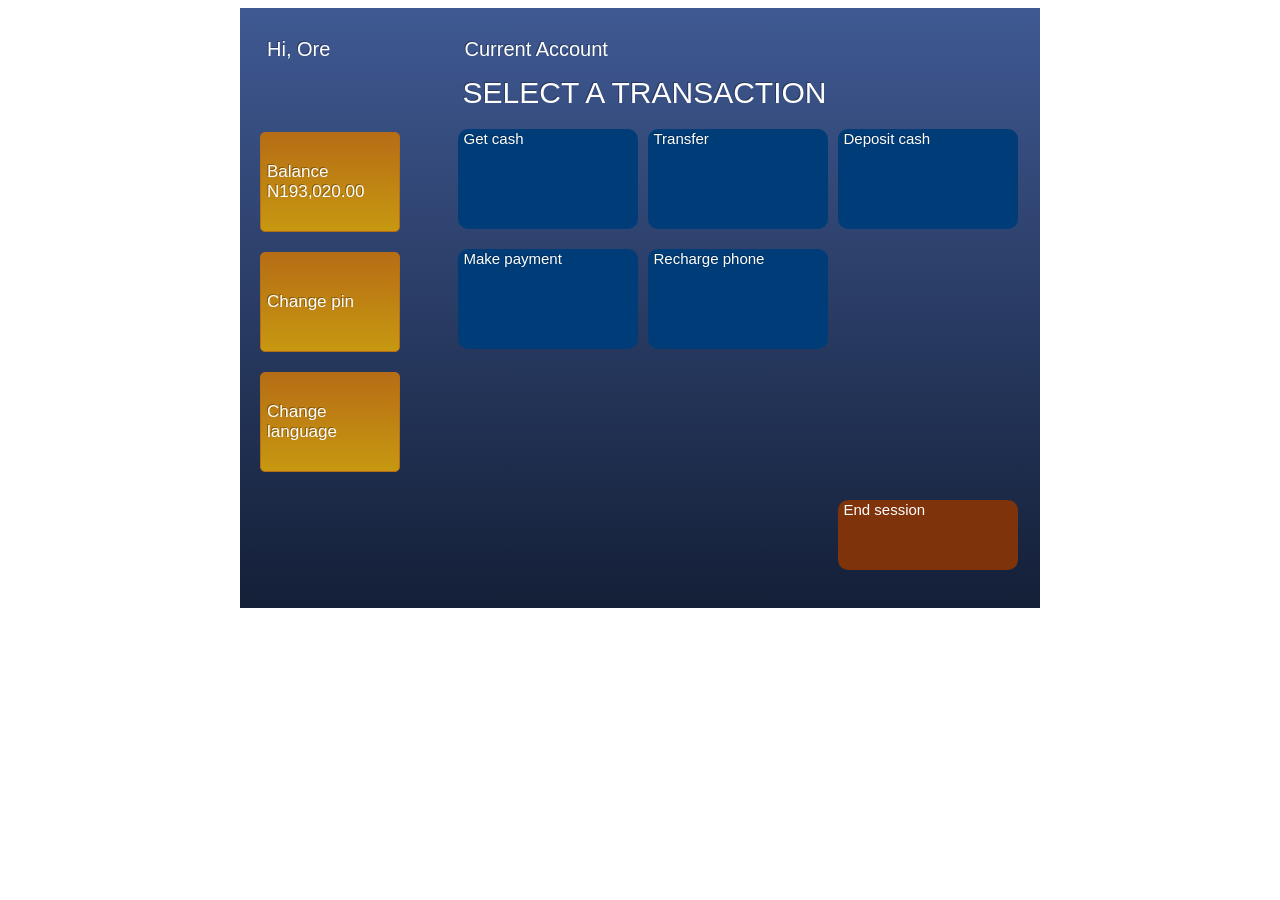
<file: index.html>
<!DOCTYPE html>
<html>
<head>
	<title></title>
	<link rel="stylesheet" type="text/css" href="landing.stylesheet.css">
</head>
<body>
<div class="main-div">
  <div class="left-div">
    <p id="mm">Hi, Ore</p>
    <button class="menus balance" type="button">Balance N193,020.00</button>
    <button class="menus menu" onclick="location.href = 'change-pin.html';" type="button">Change pin</button>
    <button class="menus menu" onclick="location.href = 'change-lang.html';" type="button">Change language</button>
  </div>
  <div class="right-div">
    <p id="ca">Current Account</p>
    <p id="st">SELECT A TRANSACTION</p>
    <div class="options">
      <button class="get-cash option" onclick="location.href = 'withdrawal.html';" type="button">Get cash</button>
      <button class="transfer option" onclick="location.href = 'transfer.html';" type="button">Transfer</button>
      <button class="dep-cash option" onclick="location.href = 'deposit.html';" type="button">Deposit cash</button>
      <button class="make-payment option" type="button">Make payment</button>
      <button class="rec-phone option" onclick="location.href = 'recharge.html';" type="button">Recharge phone</button>
      <button class="end-session end" onclick="location.href = 'login.html';" type="button">End session</button>
    </div>
  </div>
</div>
</body>
</html>
</file>
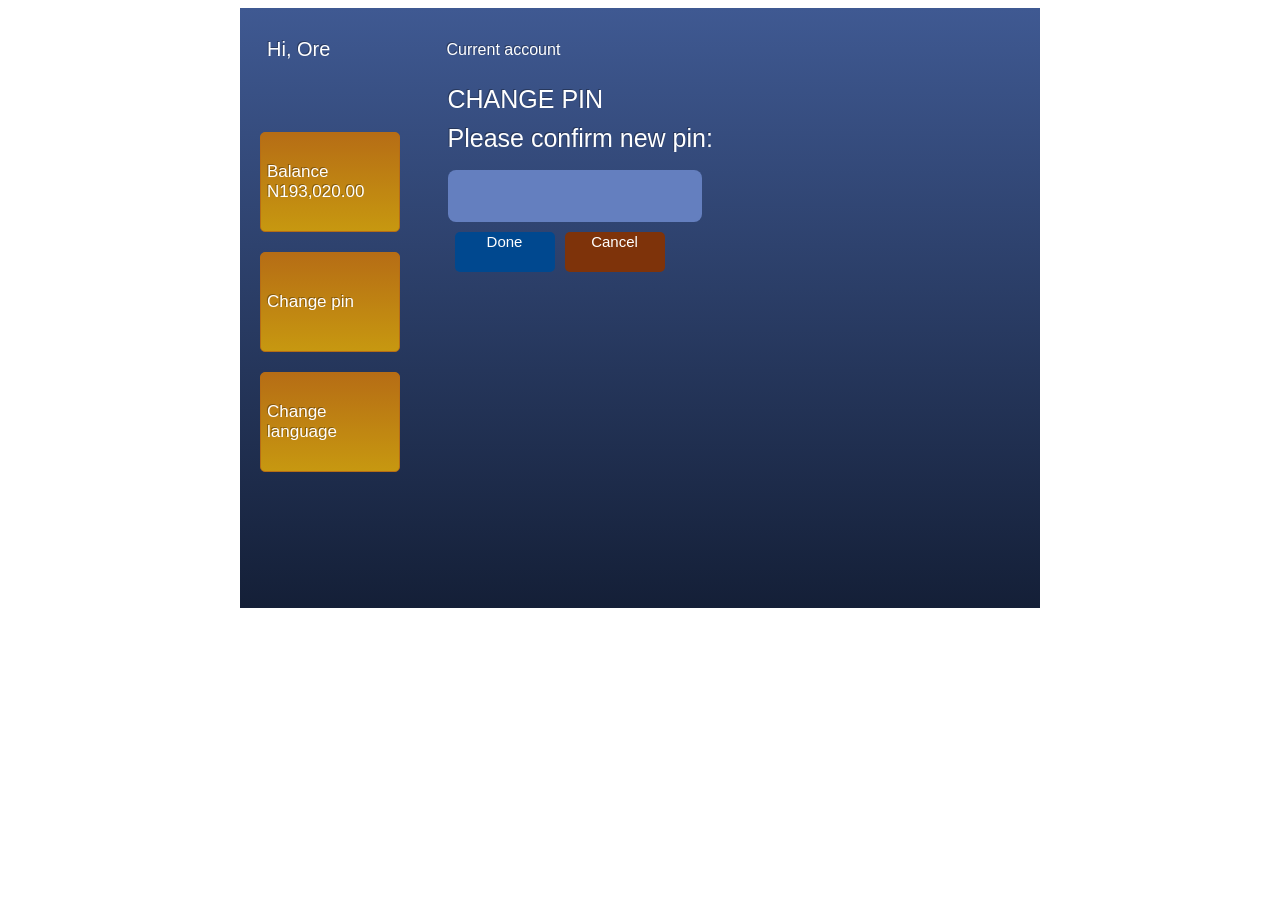
<file: change-confirm-pin.html>
<!DOCTYPE html>
<html>
<head>
	<title></title>
	<link rel="stylesheet" type="text/css" href="change-pin.stylesheet.css">
</head>
<body>
  <div class="main-div">
	  <div class="left-div">
	    <p id="mm">Hi, Ore</p>
	    <button class="menus balance" type="button">Balance N193,020.00</button>
	    <button class="menus menu" onclick="location.href = 'change-pin.html';" type="button">Change pin</button>
	    <button class="menus menu" onclick="location.href = 'change-lang.html';" type="button">Change language</button>
	  </div>
	  <div class="right-div">
	    <div class="pin">
	      <p id="ca">Current account</p>
	      <span id="st">CHANGE PIN</span>
	      <span id="st">Please confirm new pin:</span>
	    </div>
	    <input class="text-box"  type="password" name="amount">
	  
	    <div class="options-with">
	      <div class="choices">
	        <button class="ok-btn  choice" onclick="location.href = 'login.html';" type="button">Done</button>
	        <button class="end-session-with end choice" onclick="location.href = 'index.html';" type="button">Cancel</button>
	      </div>
	    </div>
	  </div>
  </div>
</body>
</html>
</file>
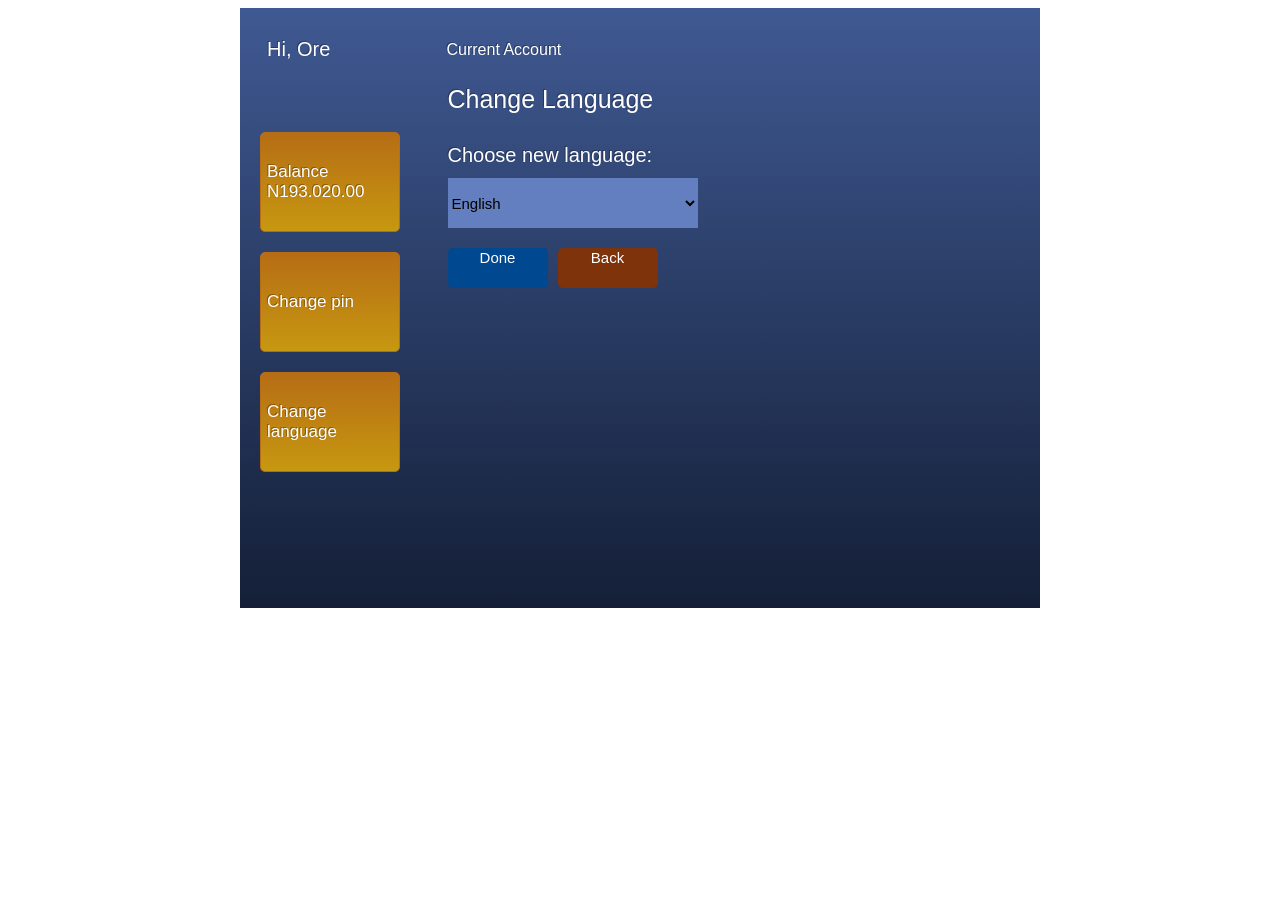
<file: change-lang.html>
<!DOCTYPE html>
<html>
<head>
	<title></title>
	<link rel="stylesheet" type="text/css" href="change-lang.stylesheet.css">
</head>
<body>
  <div class="main-div">
	  <div class="left-div">
	    <p id="mm">Hi, Ore</p>
	    <button class="menus menu balance" type="button">Balance N193.020.00</button>
	    <button class="menus menu" onclick="location.href = 'change-pin.html';" type="button">Change pin</button>
	    <button class="menus menu" onclick="location.href = 'change-lang.html';" type="button">Change language</button>
	  </div>
	  <div class="right-div">
	    <div class="pin">
	      <p id="ca">Current Account</p>
	      <span id="st">Change Language</span>
	      <span id="sub">Choose new language:</span>
	    </div>
	    <select>
	      <option value="english">English</option>
	      <option value="french">French</option>
	      <option value="spanish">Spanish</option>
	    </select>
	    <div class="options-with">
	      <div class="choices">
	        <button class="ok-btn  choice" onclick="location.href = 'index.html';" type="button">Done</button>
	        <button class="end-session-with end choice" onclick="location.href = 'index.html';" type="button">Back</button>
	      </div>
	    </div>
	  </div>
  </div>
</body>
</html>
</file>
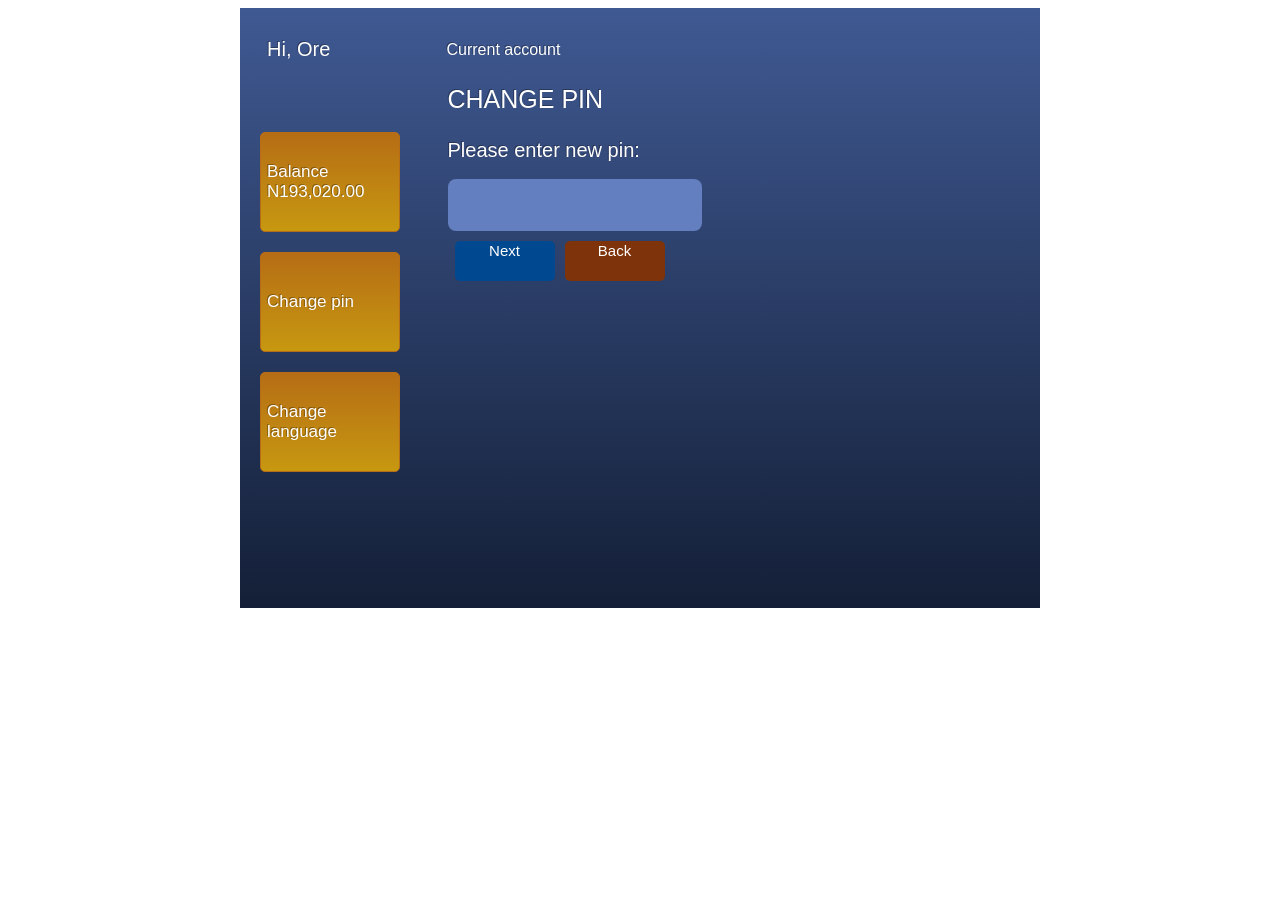
<file: change-new-pin.html>
<!DOCTYPE html>
<html>
<head>
	<title></title>
	<link rel="stylesheet" type="text/css" href="change-pin.stylesheet.css">
</head>
<body>
  <div class="main-div">
	  <div class="left-div">
	    <p id="mm">Hi, Ore</p>
	    <button class="menus balance" type="button">Balance N193,020.00</button>
	    <button class="menus menu" onclick="location.href = 'change-pin.html';" type="button">Change pin</button>
	    <button class="menus menu" onclick="location.href = 'change-lang.html';" type="button">Change language</button>
	  </div>
	  <div class="right-div">
	    <div class="pin">
	      <p id="ca">Current account</p>
	      <span id="st">CHANGE PIN</span>
	      <span id="sp">Please enter new pin:</span>
	    </div>
	    <input class="text-box"  type="password" name="amount">
	  
	    <div class="options-with">
	      <div class="choices">
	        <button class="ok-btn  choice" onclick="location.href = 'change-confirm-pin.html';" type="button">Next</button>
	        <button class="end-session-with end choice" onclick="location.href = 'change-pin.html';" type="button">Back</button>
	      </div>
	    </div>
	  </div>
  </div>
</body>
</html>
</file>
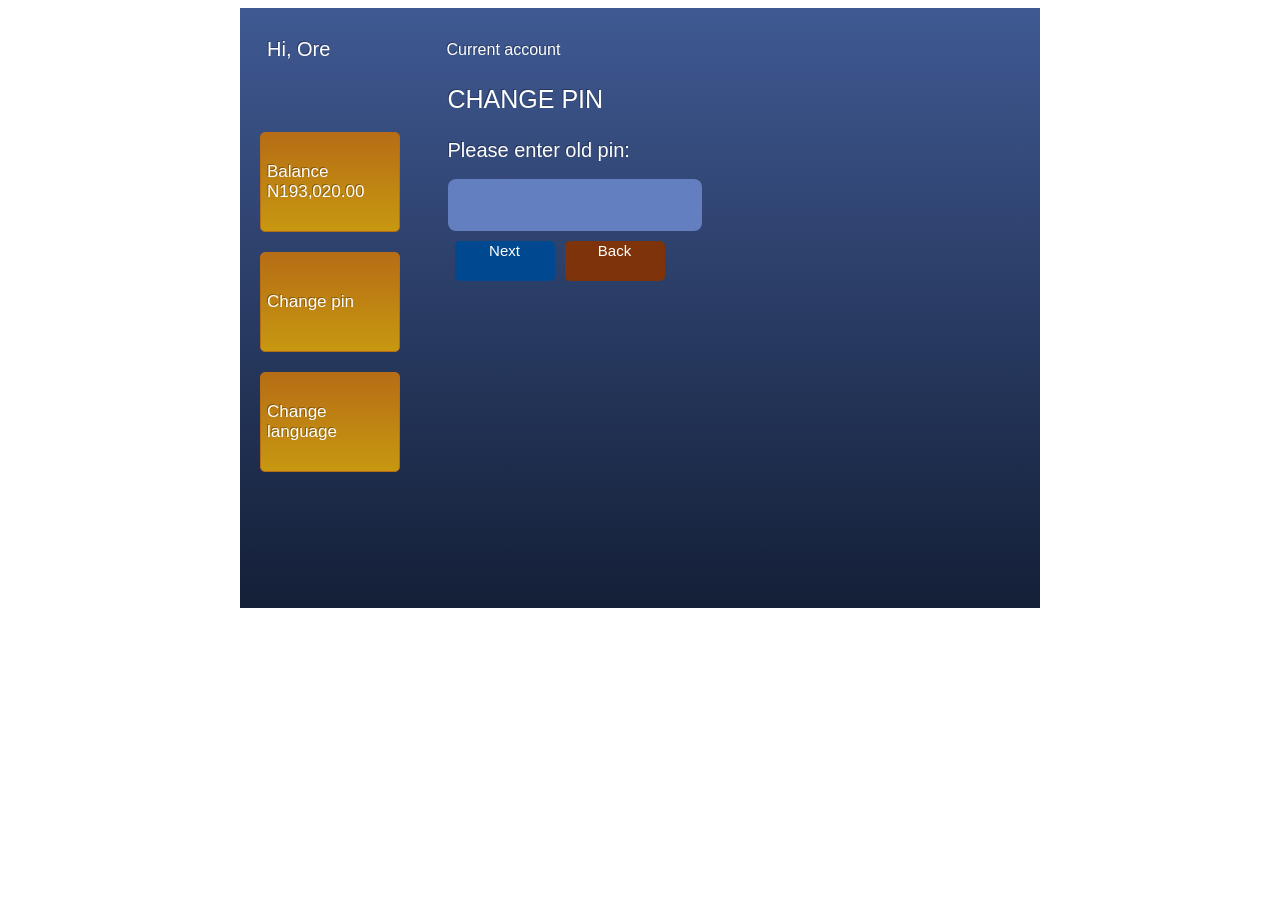
<file: change-pin.html>
<!DOCTYPE html>
<html>
<head>
	<title></title>
	<link rel="stylesheet" type="text/css" href="change-pin.stylesheet.css">
</head>
<body>
  <div class="main-div">
	  <div class="left-div">
	    <p id="mm">Hi, Ore</p>
	    <button class="menus balance" type="button">Balance N193,020.00</button>
	    <button class="menus menu" onclick="location.href = 'change-pin.html';" type="button">Change pin</button>
	    <button class="menus menu" onclick="location.href = 'change-lang.html';" type="button">Change language</button>
	  </div>
	  <div class="right-div">
	    <div class="pin">
	      <p id="ca">Current account</p>
	      <span id="st">CHANGE PIN</span>
	      <span id="sp">Please enter old pin:</span>
	    </div>
	    <input class="text-box"  type="password" name="amount">
	  
	    <div class="options-with">
	      <div class="choices">
	        <button class="ok-btn  choice" onclick="location.href = 'change-new-pin.html';" type="button">Next</button>
	        <button class="end-session-with end choice" onclick="location.href = 'index.html';" type="button">Back</button>
	      </div>
	    </div>
	  </div>
  </div>
</body>
</html>
</file>
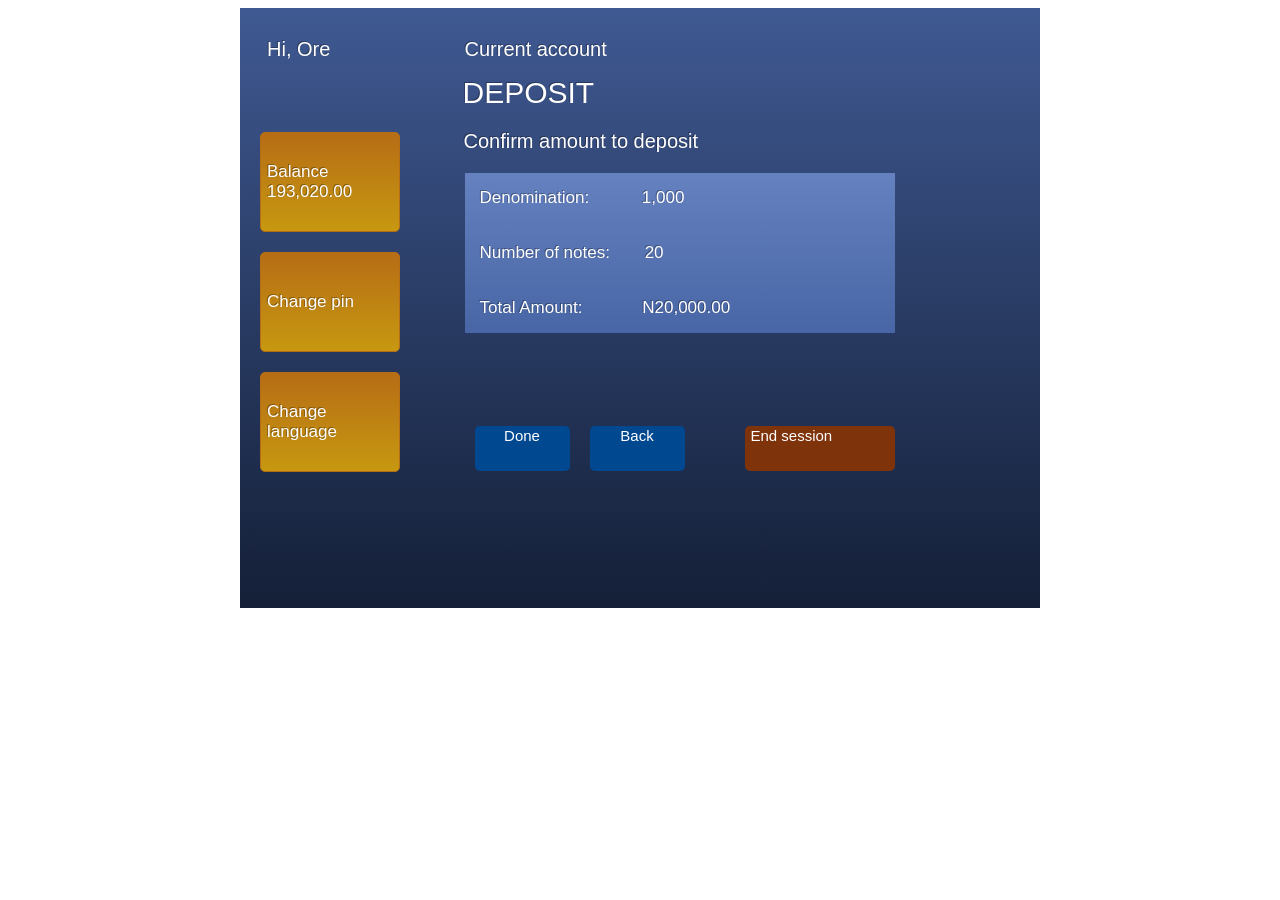
<file: deposit-confirm.html>
<!DOCTYPE html>
<html>
<head>
	<title></title>
	<link rel="stylesheet" type="text/css" href="deposit-confirm.stylesheet.css">
</head>
<body>
  <div class="main-div">
	  <div class="left-div">
	    <p id="mm">Hi, Ore</p>
	    <button class="menus balance" type="button">Balance 193,020.00</button>
	    <button class="menus menu" onclick="location.href = 'change-pin.html';" type="button">Change pin</button>
	    <button class="menus menu" onclick="location.href = 'change-lang.html';" type="button">Change language</button>
	  </div>
	  <div class="right-div">
	    <p id="ca">Current account</p>
	    <p id="st">DEPOSIT</p>
	    <div class="options-with">
        <p id="sa">Confirm amount to deposit</p>
	      <div class="content">
	        <div class="bank-name-div">
	          Denomination: <span class="text-box btext">1,000</span>
	        </div>
	        <div class="cus-name-div top">
	          Number of notes: <span class="text-box numtext">20</span>
	        </div>
	        <div class="acc-num-div top">
	          Total Amount: <span class="text-box amounttext">N20,000.00</span>
	        </div>
	      </div>
	      <div class="choices">
	        <button class="clear-btn choice" onclick="location.href = 'transaction-success.html';" type="button">Done</button>
          <button class="back-btn choice" onclick="location.href = 'deposit.html';" type="button">Back</button>
          <button class="end-session-with end" onclick="location.href = 'login.html';" type="button">End session</button>
	      </div>
	    </div>
	  </div>
  </div>
</body>
</html>
</file>
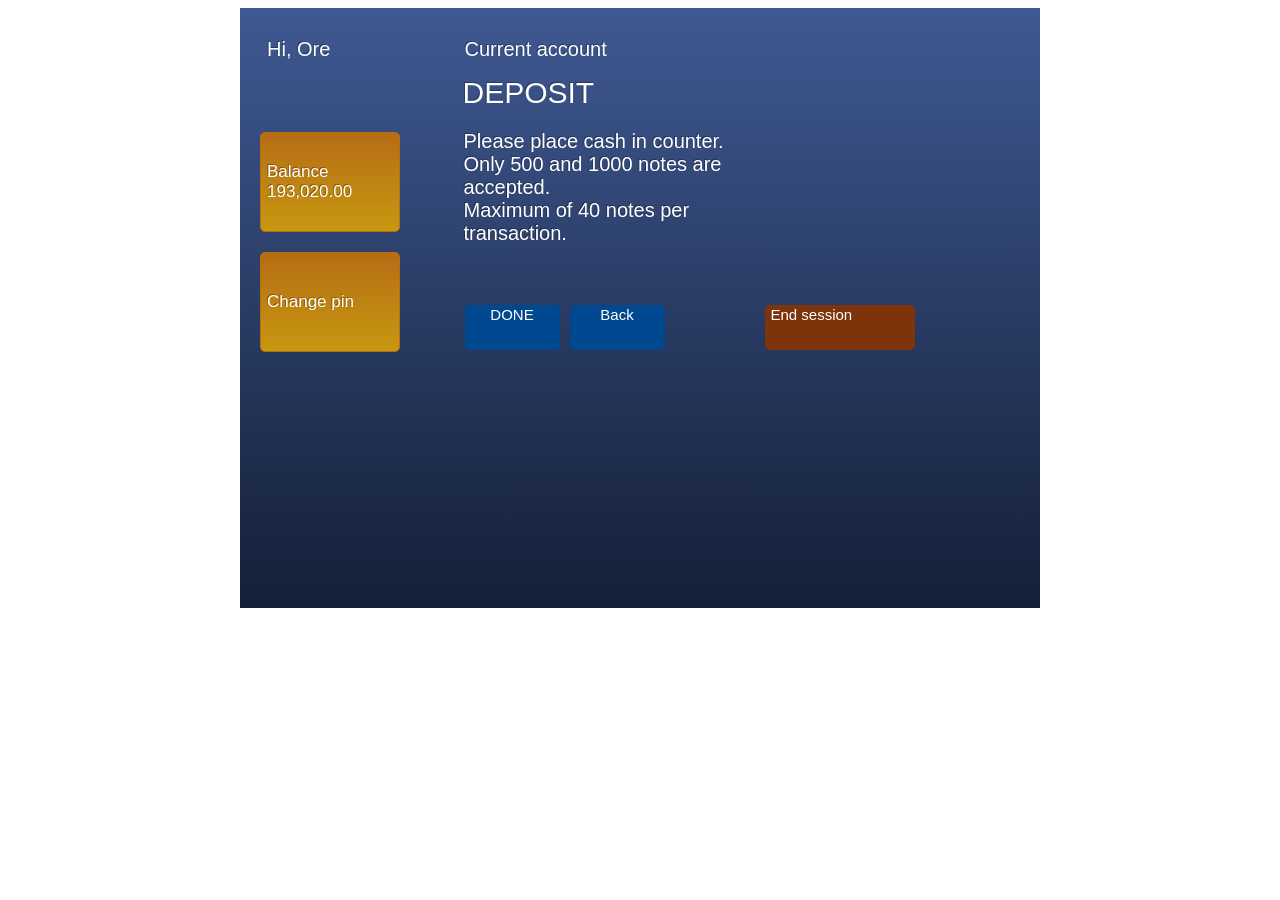
<file: deposit.html>
<!DOCTYPE html>
<html>
<head>
	<title></title>
	<link rel="stylesheet" type="text/css" href="deposit.stylesheet.css">
</head>
<body>
  <div class="main-div">
	  <div class="left-div">
	    <p id="mm">Hi, Ore</p>
	    <button class="menus balance" type="button">Balance 193,020.00</button>
	  <button class="menus menu" onclick="location.href = 'change-pin.html';" type="button">Change pin</button>
	  </div>
	  <div class="right-div">
	    <p id="ca">Current account</p>
	    <p id="st">DEPOSIT</p>
	    <div class="options-with">
	      <p id="sa">Please place cash in counter.<br>
	      Only 500 and 1000 notes are<br>
	      accepted.<br>
	      Maximum of 40 notes per<br>
	      transaction.</p>
	      <div class="choices">
	        <button class="ok-btn choice" onclick="location.href = 'deposit-confirm.html';" type="button">DONE</button>
	        <button class="clear-btn choice" onclick="location.href = 'index.html';" type="button">Back</button>
	      </div>
	      <div class="bottom-div">
	        <button class="end-session-with end" onclick="location.href = 'login.html';" type="button">End session</button>
	      </div>
	    </div>
	  </div>
	</div>
</body>
</html>
</file>
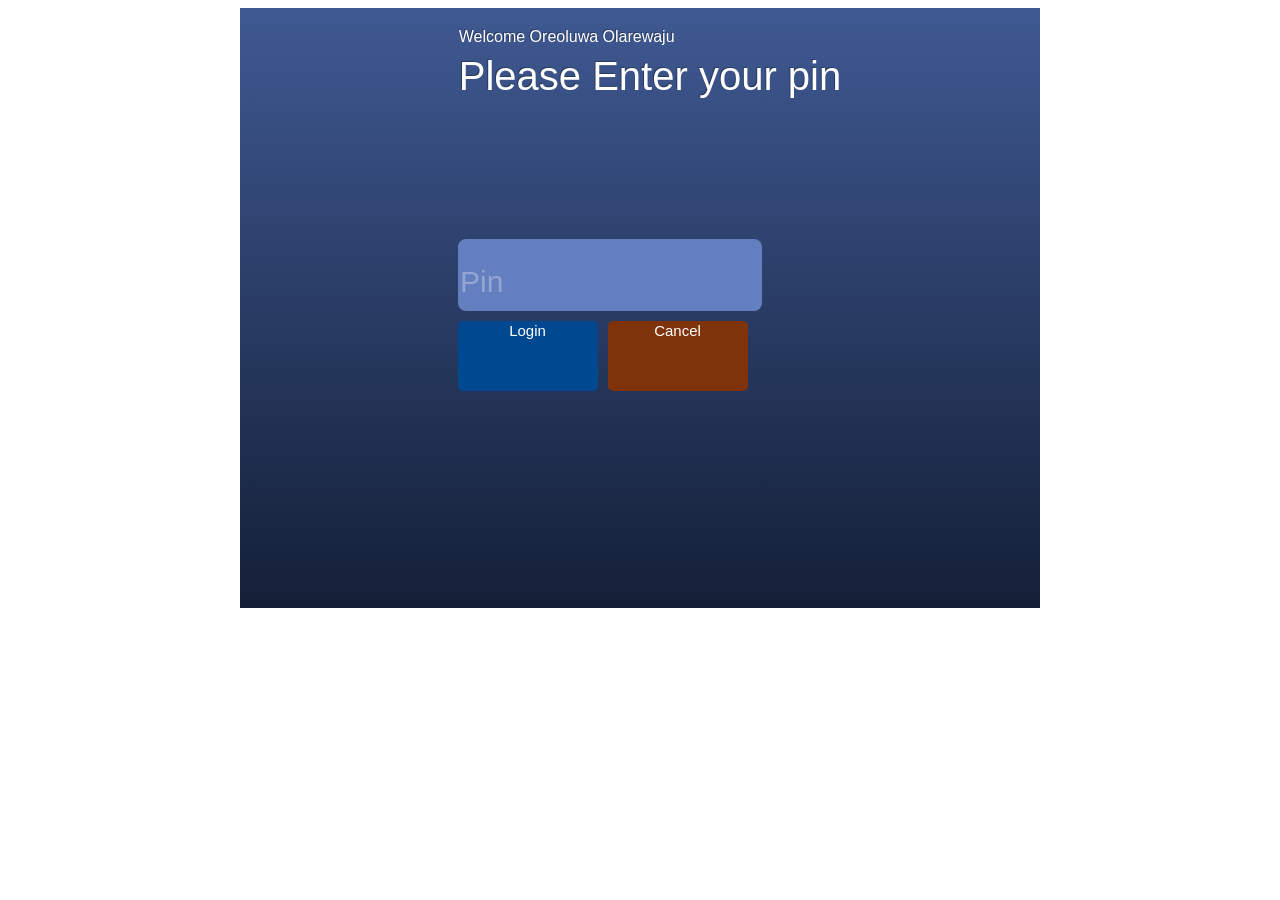
<file: login.html>
<!DOCTYPE html>
<html>
<head>
	<title></title>
	<link rel="stylesheet" type="text/css" href="login.stylesheet.css">
</head>
<body>
  <div class="main-div">
	  <div class="pin">
	    Welcome Oreoluwa Olarewaju
	    <span id="st">Please Enter your pin</span>
	  </div>
    <input class="text-box" placeholder="Pin" type="password" name="amount">
  
	  <div class="options-with">
	    <div class="choices">
	      <button class="ok-btn  choice" onclick="location.href = 'index.html';" type="button">Login</button>
	      <button class="end-session-with end choice" type="button">Cancel</button>
	    </div>
	  </div>
  </div>
</body>
</html>
</file>
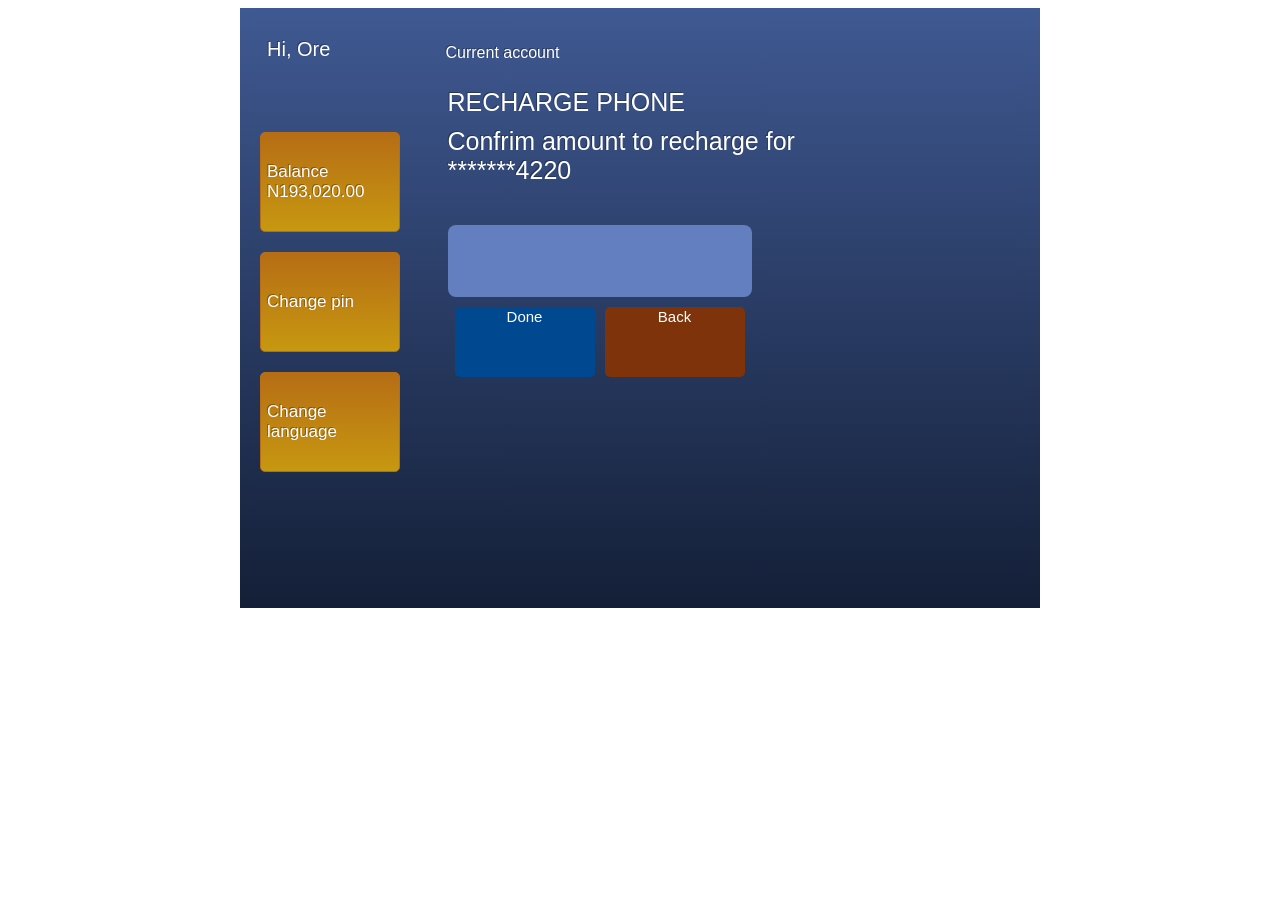
<file: recharge-confirm.html>
<!DOCTYPE html>
<html>
<head>
	<title></title>
	<link rel="stylesheet" type="text/css" href="recharge.stylesheet.css">
</head>
<body>
  <div class="main-div">
	  <div class="left-div">
	    <p id="mm">Hi, Ore</p>
	    <button class="menus balance" type="button">Balance N193,020.00</button>
	    <button class="menus menu" onclick="location.href = 'change-pin.html';" type="button">Change pin</button>
	    <button class="menus menu" onclick="location.href = 'change-lang.html';" type="button">Change language</button>
	  </div>
	  <div class="right-div">
	    <div class="pin">
	      <p id="ca">Current account</p>
	      <span id="st">RECHARGE PHONE</span>
	      <span id="st">Confrim amount to recharge for<br>*******4220</span>
	    </div>
	    <input class="text-box"  type="textbox" name="amount">
	  
	    <div class="options-with">
	      <div class="choices">
	        <button class="ok-btn  choice" onclick="location.href = 'transaction-success.html';" type="button">Done</button>
	        <button class="end-session-with end choice" onclick="location.href = 'recharge.html';" type="button">Back</button>
	      </div>
	    </div>
	  </div>
  </div>
</body>
</html>
</file>
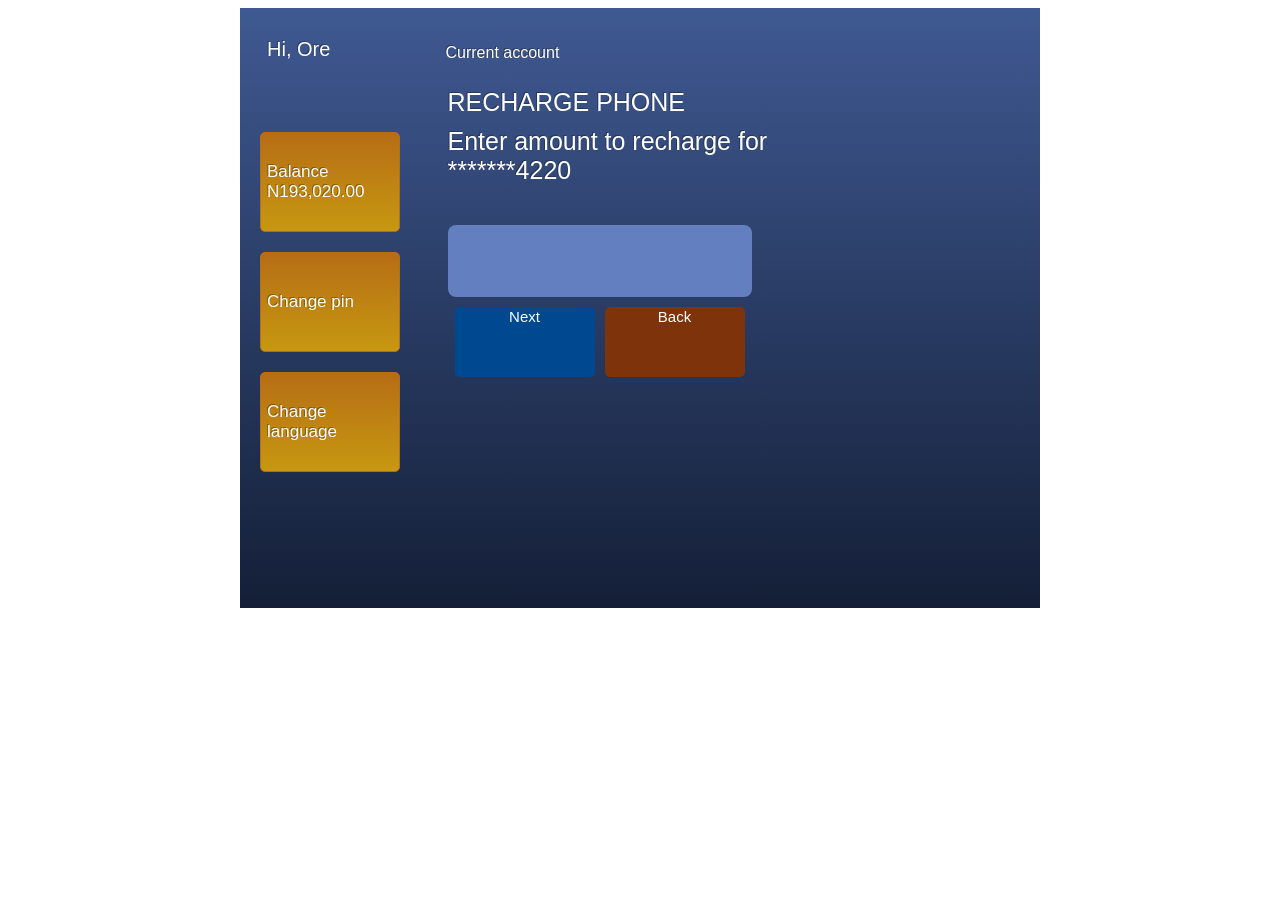
<file: recharge.html>
<!DOCTYPE html>
<html>
<head>
	<title></title>
	<link rel="stylesheet" type="text/css" href="recharge.stylesheet.css">
</head>
<body>
  <div class="main-div">
	  <div class="left-div">
	    <p id="mm">Hi, Ore</p>
	    <button class="menus balance" type="button">Balance N193,020.00</button>
	    <button class="menus menu" onclick="location.href = 'change-pin.html';" type="button">Change pin</button>
	    <button class="menus menu" onclick="location.href = 'change-lang.html';" type="button">Change language</button>
	  </div>
	  <div class="right-div">
	    <div class="pin">
	      <p id="ca">Current account</p>
	      <span id="st">RECHARGE PHONE</span>
	      <span id="st">Enter amount to recharge for<br>*******4220</span>
	    </div>
	    <input class="text-box"  type="textbox" name="amount">
	  
	    <div class="options-with">
	      <div class="choices">
	        <button class="ok-btn  choice" onclick="location.href = 'recharge-confirm.html';" type="button">Next</button>
	        <button class="end-session-with end choice" onclick="location.href = 'index.html';" type="button">Back</button>
	      </div>
	    </div>
	  </div>
  </div>
</body>
</html>
</file>
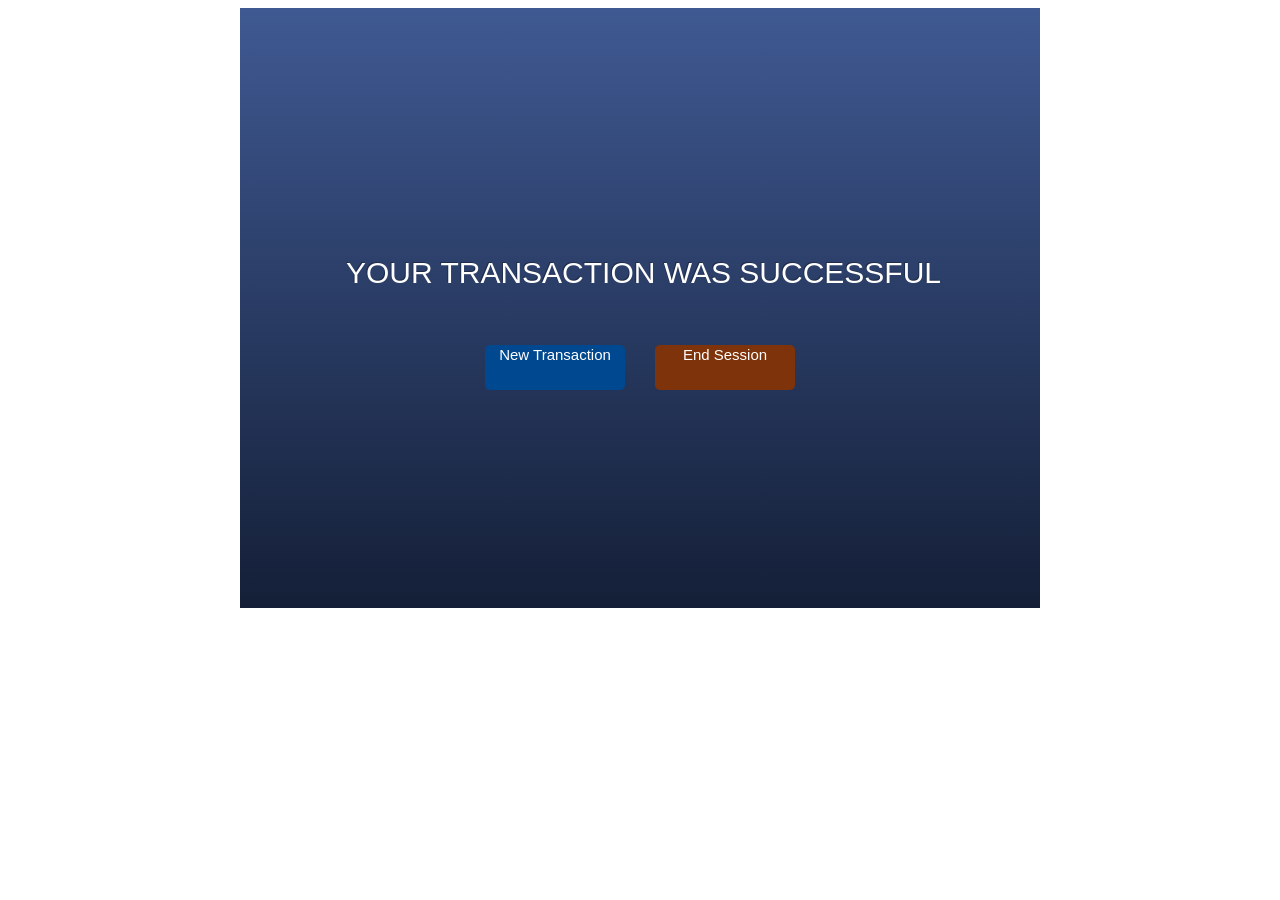
<file: transaction-success.html>
<!DOCTYPE html>
<html>
<head>
	<title></title>
	<link rel="stylesheet" type="text/css" href="transaction-success.stylesheet.css">
</head>
<body>
  <div class="main-div">
    <p id="st">YOUR TRANSACTION WAS SUCCESSFUL</p>
    <div class="options-with">
      <div class="choices">
        <button class="ok-btn choice" onclick="location.href = 'index.html';" type="button">New Transaction</button>
        <button class="end-session-with end choice" onclick="location.href = 'login.html';" type="button">End Session</button>
      </div>
    </div>
</div>
</body>
</html>
</file>
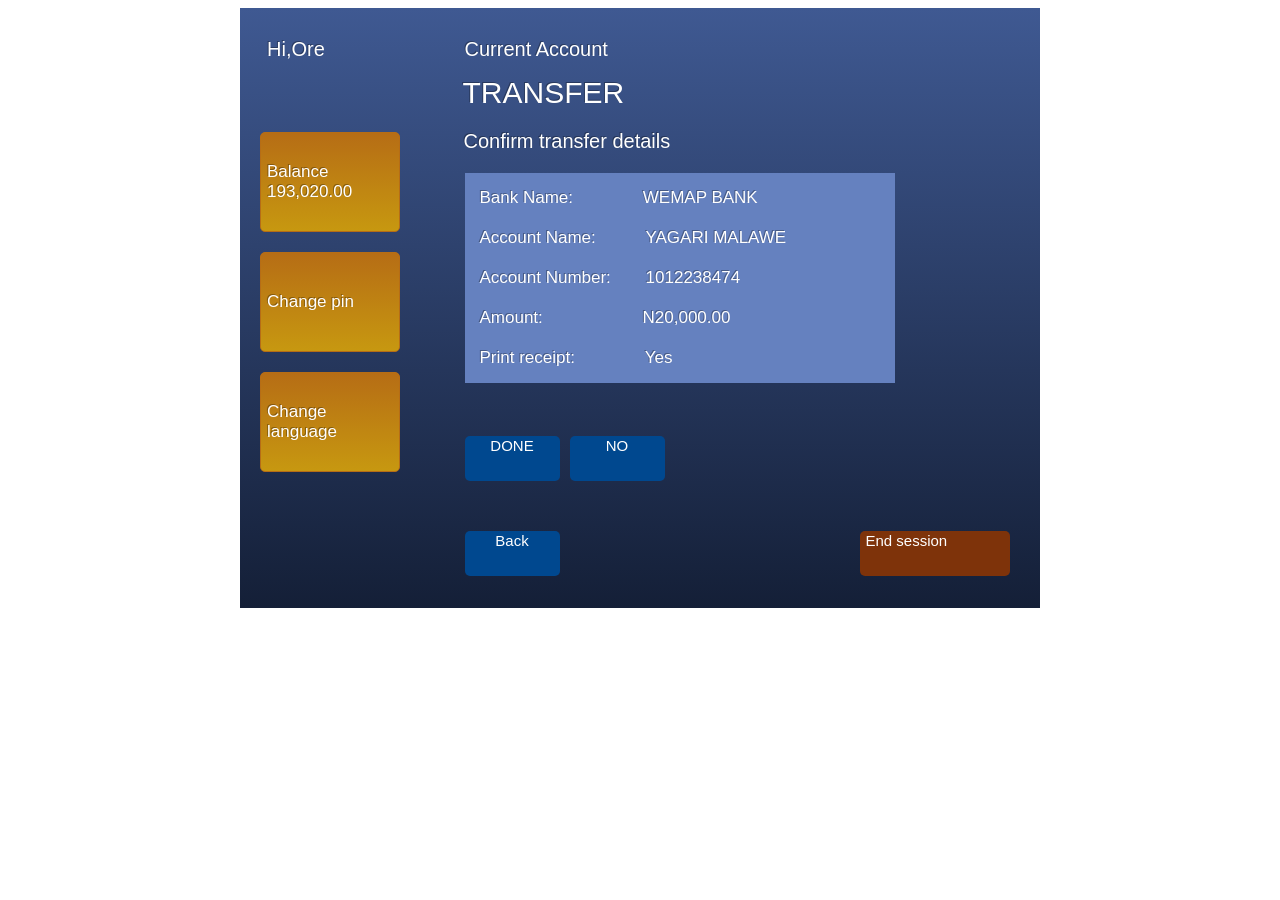
<file: transfer-confirm.html>
<!DOCTYPE html>
<html>
<head>
	<title></title>
	<link rel="stylesheet" type="text/css" href="transfer-confirm.stylesheet.css">
</head>
<body>
  <div class="main-div">
	  <div class="left-div">
	    <p id="mm">Hi,Ore</p>
	    <button class="menus balance" type="button">Balance 193,020.00</button>
	    <button class="menus menu" onclick="location.href = 'change-pin.html';" type="button">Change pin</button>
	    <button class="menus menu" onclick="location.href = 'change-lang.html';" type="button">Change language</button>
	  </div>
	  <div class="right-div">
	    <p id="ca">Current Account</p>
	    <p id="st">TRANSFER</p>
	    <div class="options-with">
	      <p id="sa">Confirm transfer details</p>
	      <div class="content">
	        <div class="bank-name-div">
	          Bank Name: <span class="text-box btext">WEMAP BANK</span>
	        </div>
	        <div class="cus-name-div top">
	          Account Name: <span class="text-box nametext">YAGARI MALAWE</span>
	        </div>
	        <div class="acc-num-div top">
	          Account Number: <span class="text-box numtext">1012238474</span>
	        </div>
	        <div class="amount-div top">
	          Amount: <span class=" amounttext">N20,000.00</span>
	        </div>
	        <div class="print-div top">
	          Print receipt:
	          <span class="printtext">Yes</span>
	        </div>
	      </div>
	      <div class="choices">
	        <button class="ok-btn choice" onclick="location.href = 'transaction-success.html';" type="button">DONE</button>
	        <button class="clear-btn choice" onclick="location.href = 'transfer.html';" type="button">NO</button>
	      </div>
	      <div class="bottom-div">
	        <button class="back-btn choice" onclick="location.href = 'transfer.html';" type="button">Back</button>
	        <button class="end-session-with end" onclick="location.href = 'login.html';" type="button">End session</button>
	      </div>
	    </div>
	  </div>
  </div>
</body>
</html>
</file>
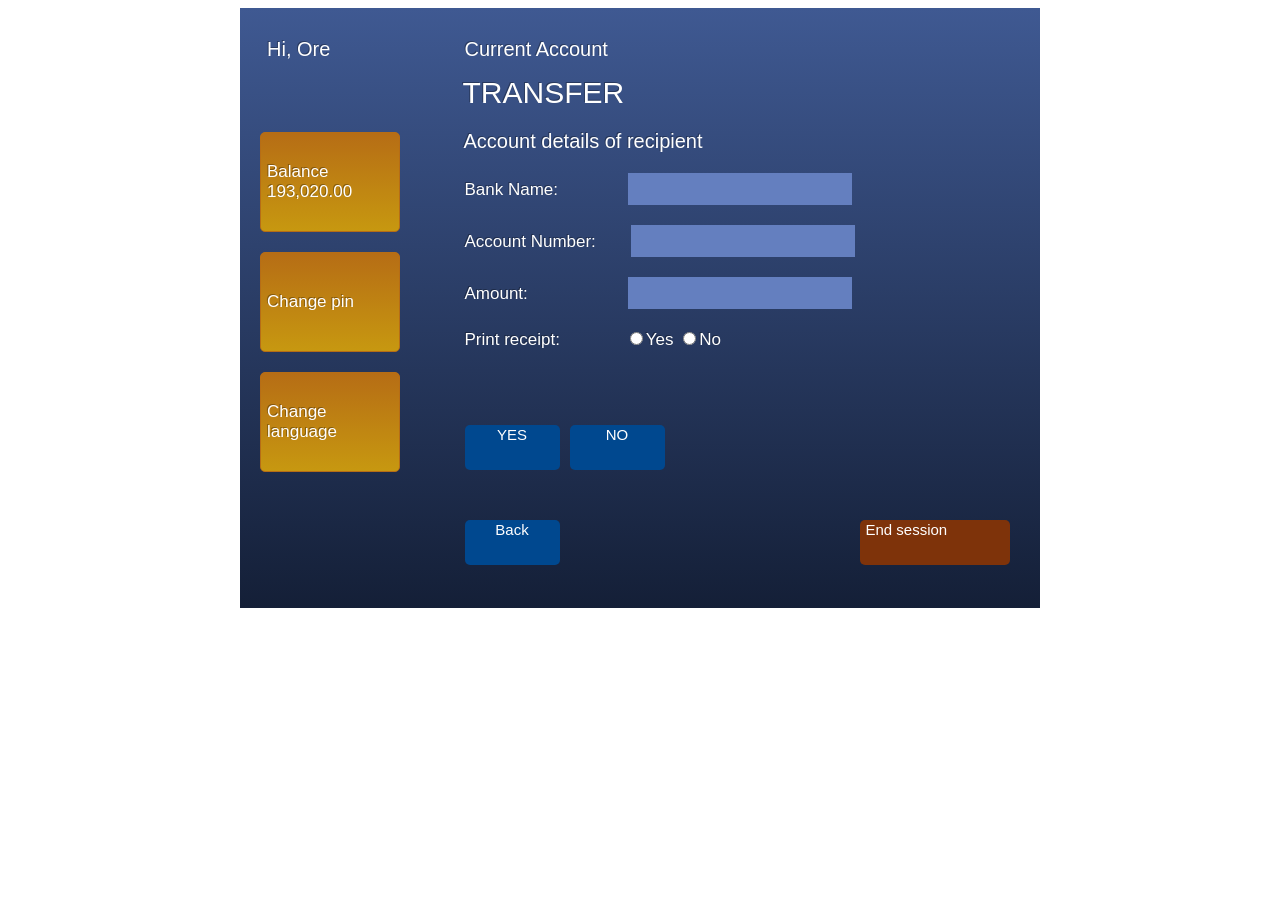
<file: transfer.html>
<!DOCTYPE html>
<html>
<head>
	<title></title>
	<link rel="stylesheet" type="text/css" href="transfer.stylesheet.css">
</head>
<body>
  <div class="main-div">
  <div class="left-div">
    <p id="mm">Hi, Ore</p>
    <button class="menus balance" type="button">Balance 193,020.00</button>
  <button class="menus menu" onclick="location.href = 'change-pin.html';" type="button">Change pin</button>
  <button class="menus menu" onclick="location.href = 'change-lang.html';" type="button">Change language</button>
  </div>
  <div class="right-div">
    <p id="ca">Current Account</p>
    <p id="st">TRANSFER</p>
    <div class="options-with">
      <p id="sa">Account details of recipient</p>
      <div class="bank-name-div">
        Bank Name: <input class="text-box btext" type="text" name="amount">
      </div>
      <div class="acc-num-div top">
        Account Number: <input class="text-box numtext"type="text" name="amount">
      </div>
      <div class="amount-div top">
        Amount: <input class="text-box amounttext"type="text" name="amount">
      </div>
      <div class="print-div top">
        Print receipt:
        <input class="printtext"type="radio" name="gender" value="male">Yes
        <input type="radio" name="gender" value="female">No<br>
      </div>
      <div class="choices">
        <button class="ok-btn choice" onclick="location.href = 'transfer-confirm.html';" type="button">YES</button>
        <button class="clear-btn choice" onclick="location.href = 'index.html';" type="button">NO</button>
      </div>
      <div class="bottom-div">
        <button class="back-btn choice" onclick="location.href = 'index.html';" type="button">Back</button>
        <button class="end-session-with end" onclick="location.href = 'login.html';" type="button">End session</button>
      </div>
    </div>
  </div>
</div>
</body>
</html>
</file>
<file: landing.stylesheet.css>
body{
  display: flex;
  justify-content: center;
}
.main-div{
  font-family: helvetica;
  display: flex;
  flex-direction: row;
  height: 600px;
  width: 800px;
  font-size:17px; 
  text-shadow: -1px -1px 0  rgba(0,0,0,0.3);
  color: #FFFFFF;
  background-color: #b66d15;   
  background-image: -webkit-gradient(linear, left top, left bottom, from(#3f5992), to(#141f37));
}
p {
  margin-left: 7px;
}
.left-div{
	margin-left: 10px;
  font-size: 17px;
  display: flex;
  flex-direction: column;
  height: 100%;
  width: 25%;
}
#mm {
  display: flex;
  justify-content: flex-start;
  font-size: 20px;
  padding: 10px;
}
button {
  color: white;
  font-size: 15px;  
}
.menus{
  height: 100px;
  width: 140px;
  text-align: left;
  margin-left: 10px;
  margin-top: 20px;
  border:1px solid #b66d15;
  border-radius: 5px;
  font-size:17px; 
  text-shadow: -1px -1px 0  rgba(0,0,0,0.3);
  color: #FFFFFF;
  background-color: #b66d15;   
  background-image: -webkit-gradient(linear, left top, left bottom, from(#b66d15), to(#c79810));
}
.menu:hover{
  background-image: -webkit-gradient(linear, left top, left bottom, from(#c8812c), to(#d1a525));
}
.balance{
	margin-top: 41px;
}
.right-div{
  display: flex;
  flex-direction: column;
  height: 100%;
  width: 75%;
}
#ca{
  display: flex;
  font-size: 20px;
  padding: 10px;
  justify-content: flex-start;
}
#st{
  display: flex;
  font-size: 30px;
  margin-top: -15px;
  margin-left: 15px;
  justify-content: flex-start;
}
.options{
  display: flex;
  flex-direction: row;
  flex-wrap: wrap;
  align-content: space-between;
}
.option{
	border: none;
}
.option:hover{
	background-color: #126ac0;
}
.end:hover{
  background-color: #b1480f;
}
.get-cash{
  display: flex;
  background: #003d78;
  height: 100px;
  width: 180px;
  margin-left: 10px;
  margin-bottom: 31px;
  border-radius: 10px;
  text-shadow: -1px -1px 0  rgba(0,0,0,0.3);
  margin-top: -11px;
}
.transfer{
  display: flex;
  background: #003d78;
  height: 100px;
  width: 180px;
  text-shadow: -1px -1px 0  rgba(0,0,0,0.3);
  margin-left: 10px;
  margin-bottom: 31px;
  border-radius: 10px;
  margin-top: -11px;
}
.dep-cash{
  display: flex;
  background: #003d78;
  height: 100px;
  width: 180px;
  text-shadow: -1px -1px 0  rgba(0,0,0,0.3);
  margin-left: 10px;
  margin-bottom: 31px;
  border-radius: 10px;
  margin-top: -11px;
}
.make-payment{
  display: flex;
  background: #003d78;
  height: 100px;
  text-shadow: -1px -1px 0  rgba(0,0,0,0.3);
  width: 180px;
  margin-left: 10px;
  border-radius: 10px;
  margin-top: -11px;
}
.rec-phone{
  display: flex;
  background: #003d78;
  height: 100px;
  text-shadow: -1px -1px 0  rgba(0,0,0,0.3);
  width: 180px;
  margin-left: 10px;
  border-radius: 10px;
  margin-top: -11px;
}
.end-session{
  display: flex;
  background: #7e330a;
  border: none;
  height: 70px;
  width: 180px;
  margin-left: 10px;
  border-radius: 10px;
  margin-top: 240px;
}
</file>
<file: change-pin.stylesheet.css>
body{
  display: flex;
  justify-content: center;
}
.main-div{
  font-family: helvetica;
  display: flex;
  flex-direction: row;
  justify-content: center;
  align-items: center;
  height: 600px;
  width: 800px;
  font-size:17px; 
  text-shadow: -1px -1px 0  rgba(0,0,0,0.3);
  color: #FFFFFF;
  background-color: #b66d15;   
  background-image: -webkit-gradient(linear, left top, left bottom, from(#3f5992), to(#141f37));
}
.right-div{
  display: flex;
  flex-direction: column;
  height: 100%;
  width: 75%;
}
.left-div{
  margin-left: 10px;
  font-size: 17px;
  display: flex;
  flex-direction: column;
  height: 100%;
  width: 25%;
}
#mm {
  display: flex;
  justify-content: flex-start;
  font-size: 20px;
  font-weight: 100;
  padding: 10px;
}
button {
  color: white;
  font-size: 15px;  
}
.menus{
  height: 100px;
  width: 140px;
  text-align: left;
  margin-left: 10px;
  margin-top: 20px;
  border:1px solid #b66d15;
  border-radius: 5px;
  font-size:17px; 
  text-shadow: -1px -1px 0  rgba(0,0,0,0.3);
  color: #FFFFFF;
  background-color: #b66d15;   
  background-image: -webkit-gradient(linear, left top, left bottom, from(#b66d15), to(#c79810));
}
.menu:hover{
  background-image: -webkit-gradient(linear, left top, left bottom, from(#c8812c), to(#d1a525));
}
.balance{
  margin-top: 41px;
}
.pin{
  display: flex;
  flex-direction: column;
  margin-top: 20px;
  font-size: 16px;
  font-weight: 100;
}
#ca{
  margin-left: -1px;
  margin-top: 13px;
}
.text-box{
  margin-top: 17px;
  border-radius: 8px;
  width:250px;
  height:50px;
  background: #647fbf;
  text-align: center;
  font-size: 50px;
  color: white;
  border: none;
}
p {
  margin-left: 7px;
}
button {
  color: white;
  font-size: 15px;  
}
#st{
  margin-top: 10px;
  font-size: 25px;
  font-weight: 100;
}
#sp{
  margin-top: 25px;
  font-size: 20px;
  font-weight: 100;
}
.options-with{
  display: flex;
  flex-direction: column;
  margin-left: 17px;
}
#sa{
  font-size: 20px;
  margin-top: -10px;
  margin-left: -1px;
}
.choices{
  display: flex;
  flex-direction: row;
}
.choice:hover{
  background-color: #126ac0;
}
.end:hover{
  background-color: #b1480f;
}
.ok-btn{
  display: flex;
  margin-top: 10px;
  margin-left: -10px;
  height: 40px;
  justify-content: center;
  border: none;
  width: 100px;
  border-radius: 5px;
  background: #00488f;
}
.end-session-with{
  display: flex;
  background: #7e330a;
  justify-content: center;
  height: 40px;
  width: 100px;
  border: none;
  border-radius: 5px;
  margin-top: 10px;
  margin-left: 10px;
}
</file>
<file: change-lang.stylesheet.css>
body{
  display: flex;
  justify-content: center;
}
.main-div{
  font-family: helvetica;
  display: flex;
  flex-direction: row;
  justify-content: center;
  align-items: center;
  height: 600px;
  width: 800px;
  font-size:17px; 
  text-shadow: -1px -1px 0  rgba(0,0,0,0.3);
  color: #FFFFFF;
  background-color: #b66d15;   
  background-image: -webkit-gradient(linear, left top, left bottom, from(#3f5992), to(#141f37));
}
select{
  width: 250px;
  height: 50px;
  font-size: 15px;
  background: #647fbf;
  border: none;
  margin-top: 11px;
}
.right-div{
  display: flex;
  flex-direction: column;
  height: 100%;
  width: 75%;
}
.left-div{
  margin-left: 10px;
  font-size: 17px;
  display: flex;
  flex-direction: column;
  height: 100%;
  width: 25%;
}
#mm {
  display: flex;
  justify-content: flex-start;
  font-size: 20px;
  font-weight: 100;
  padding: 10px;
}
button {
  color: white;
  font-size: 15px;  
}
.menus{
  height: 100px;
  width: 140px;
  text-align: left;
  margin-left: 10px;
  margin-top: 20px;
  border:1px solid #b66d15;
  border-radius: 5px;
  font-size:17px; 
  text-shadow: -1px -1px 0  rgba(0,0,0,0.3);
  color: #FFFFFF;
  background-color: #b66d15;   
  background-image: -webkit-gradient(linear, left top, left bottom, from(#b66d15), to(#c79810));
}
.menu:hover{
  background-image: -webkit-gradient(linear, left top, left bottom, from(#c8812c), to(#d1a525));
}
.balance{
  margin-top: 41px;
}
.pin{
  display: flex;
  flex-direction: column;
  margin-top: 20px;
  font-size: 16px;
  font-weight: 100;
}
#ca{
  margin-left: -1px;
  margin-top: 13px;
}
.text-box{
  margin-top: 40px;
  border-radius: 8px;
  width:300px;
  height:70px;
  background: #647fbf;
  text-align: center;
  font-size: 50px;
  color: white;
  border: none;
}
p {
  margin-left: 7px;
}
button {
  color: white;
  font-size: 15px;  
}
#st{
  margin-top: 10px;
  font-size: 25px;
  font-weight: 100;
}
.options-with{
  display: flex;
  flex-direction: column;
  margin-left: 17px;
}
#sa{
  font-size: 20px;
  margin-top: -10px;
  margin-left: -1px;
}
#sub{
  margin-top: 30px;
  font-size: 20px;
}
.choices{
  display: flex;
  flex-direction: row;
  margin-top: 10px;
}
.choice:hover{
  background-color: #126ac0;
}
.end:hover{
  background-color: #b1480f;
}
.ok-btn{
  display: flex;
  margin-top: 10px;
  height: 40px;
  justify-content: center;
  border: none;
  width: 100px;
  border-radius: 5px;
  margin-left: -17px;
  background: #00488f;
}
.end-session-with{
  display: flex;
  background: #7e330a;
  justify-content: center;
  height: 40px;
  width: 100px;
  border: none;
  border-radius: 5px;
  margin-top: 10px;
  margin-left: 10px;
}
</file>
<file: deposit-confirm.stylesheet.css>
body{
  display: flex;
  justify-content: center;
}
.main-div{
  font-family: helvetica;
  display: flex;
  flex-direction: row;
  height: 600px;
  width: 800px;
  font-size:17px; 
  text-shadow: -1px -1px 0  rgba(0,0,0,0.3);
  color: #FFFFFF;
  background-color: #b66d15;   
  background-image: -webkit-gradient(linear, left top, left bottom, from(#3f5992), to(#141f37));
}
.top {
  margin-top: 35px;
}
.btext{
  margin-left: 48px;
}
.numtext{
  margin-left: 30px;
}
.amounttext{
  margin-left: 55px;
}
.printtext{
  margin-left: 65px;
}
p {
  margin-left: 7px;
}
.left-div{
  margin-left: 10px;
  font-size: 17px;
  display: flex;
  flex-direction: column;
  height: 100%;
  width: 25%;
}
#mm {
  display: flex;
  justify-content: flex-start;
  font-size: 20px;
  padding: 10px;
}
button {
  color: white;
  font-size: 15px;  
}
.menus{
  height: 100px;
  width: 140px;
  text-align: left;
  margin-left: 10px;
  margin-top: 20px;
  border:1px solid #b66d15;
  border-radius: 5px;
  font-size:17px; 
  text-shadow: -1px -1px 0  rgba(0,0,0,0.3);
  color: #FFFFFF;
  background-color: #b66d15;   background-image: -webkit-gradient(linear, left top, left bottom, from(#b66d15), to(#c79810));
}
.balance{
  margin-top: 41px;  
}
.right-div{
  display: flex;
  flex-direction: column;
  height: 100%;
  width: 75%;
}
#ca{
  display: flex;
  font-size: 20px;
  padding: 10px;
  justify-content: flex-start;
}
#st{
  display: flex;
  font-size: 30px;
  margin-top: -15px;
  margin-left: 15px;
  justify-content: flex-start;
}
.options-with{
  display: flex;
  flex-direction: column;
  margin-left: 17px;
}
#sa{
  font-size: 20px;
  margin-top: -10px;
  margin-left: -1px;
}
.choices{
  display: flex;
  flex-direction: row;
  margin-top: 93px;
}
.choice:hover{
  background-color: #126ac0;
}
.menu:hover{
  background-image: -webkit-gradient(linear, left top, left bottom, from(#c8812c), to(#d1a525));
}
.end:hover{
  background-color: #b1480f;
}
.clear-btn{
  display: flex;
  justify-content: center;
  border: none;
  margin-left: 10px;
  height: 45px;
  width: 95px;
  border-radius: 5px;
  background: #00488f;
}
.bottom-div{
  display: flex;
  flex-direction: row;
  margin-top: -45px;
}
.back-btn{
  display: flex;
  justify-content: center;
  height: 45px;
  width: 95px;
  border: none;
  border-radius: 5px;
  margin-left: 20px;
  background: #00488f;
}
.content{
  background-color: #6581bf;
  background-image: -webkit-gradient(linear, left top, left bottom, from(#6581bf), to(#4865a5));
  color: white;
  padding: 15px;
  width: 400px;
}
.nametext{
  margin-left: 45px;
}
.end-session-with{
  display: flex;
  background: #7e330a;
  height: 45px;
  width: 150px;
  border: none;
  margin-left: 60px;
  border-radius: 5px;
}
</file>
<file: deposit.stylesheet.css>
body{
  display: flex;
  justify-content: center;
}
.main-div{
  font-family: helvetica;
  display: flex;
  flex-direction: row;
  height: 600px;
  width: 800px;
  font-size:17px; 
  text-shadow: -1px -1px 0  rgba(0,0,0,0.3);
  color: #FFFFFF;
  background-color: #b66d15;   
  background-image: -webkit-gradient(linear, left top, left bottom, from(#3f5992), to(#141f37));
}
.top {
  margin-top: 20px;
}
.btext{
  margin-left: 65px;
}
.numtext{
  margin-left: 30px;
}
.amounttext{
  margin-left: 95px;
}
.printtext{
  margin-left: 65px;
}
p {
  margin-left: 7px;
}
.left-div{
  margin-left: 10px;
  font-size: 17px;
  display: flex;
  flex-direction: column;
  height: 100%;
  width: 25%;
}
#mm {
  display: flex;
  justify-content: flex-start;
  font-size: 20px;
  padding: 10px;
}
button {
  color: white;
  font-size: 15px;  
}
.menus{
  height: 100px;
  width: 140px;
  text-align: left;
  margin-left: 10px;
  margin-top: 20px;
  border:1px solid #b66d15;
  border-radius: 5px;
  font-size:17px; 
  text-shadow: -1px -1px 0  rgba(0,0,0,0.3);
  color: #FFFFFF;
  background-color: #b66d15;   
  background-image: -webkit-gradient(linear, left top, left bottom, from(#b66d15), to(#c79810));
}
.balance{
  margin-top: 41px;
}
.right-div{
  display: flex;
  flex-direction: column;
  height: 100%;
  width: 75%;
}
#ca{
  display: flex;
  font-size: 20px;
  padding: 10px;
  justify-content: flex-start;
}
#st{
  display: flex;
  font-size: 30px;
  margin-top: -15px;
  margin-left: 15px;
  justify-content: flex-start;
}
.options-with{
  display: flex;
  flex-direction: column;
  margin-left: 17px;
}
#sa{
  font-size: 20px;
  margin-top: -10px;
  margin-left: -1px;
}
.amount-box{
  height: 55px;
  width: 200px;
  background: #647fbf;
}
.choices{
  display: flex;
  flex-direction: row;
  margin-top: 15px;
}
.choice:hover{
  background-color: #126ac0;
}
.menu:hover{
  background-image: -webkit-gradient(linear, left top, left bottom, from(#c8812c), to(#d1a525));
}
.end:hover{
  background-color: #b1480f;
}
.ok-btn{
  display: flex;
  margin-top: 25px;
  height: 45px;
  justify-content: center;
  border: none;
  width: 95px;
  border-radius: 5px;
  background: #00488f;
}
.clear-btn{
  display: flex;
  justify-content: center;
  margin-top: 25px;
  border: none;
  margin-left: 10px;
  height: 45px;
  width: 95px;
  border-radius: 5px;
  background: #00488f;
}
.bottom-div{
  display: flex;
  flex-direction: row;
  margin-top: -45px;
}
.back-btn{
  display: flex;
  justify-content: center;
  height: 45px;
  width: 95px;
  border: none;
  border-radius: 5px;
  background: #00488f;
}
.content{
  background-color: #6581bf;
  padding: 15px;
  width: 400px;
}
.nametext{
  margin-left: 45px;
}
.end-session-with{
  display: flex;
  background: #7e330a;
  height: 45px;
  width: 150px;
  border: none;
  margin-left: 300px;
  border-radius: 5px;
}
</file>
<file: login.stylesheet.css>
body{
  display: flex;
  justify-content: center;
}
.main-div{
  font-family: helvetica;
  display: flex;
  flex-direction: column;
  align-items: center;
  height: 600px;
  width: 800px;
  font-size:17px; 
  text-shadow: -1px -1px 0  rgba(0,0,0,0.3);
  color: #FFFFFF;
  background-color: #b66d15;   
  background-image: -webkit-gradient(linear, left top, left bottom, from(#3f5992), to(#141f37));
}
::-webkit-input-placeholder { /* WebKit, Blink, Edge */
    color:    #ffffff;
    font-size: 30px;
    font-weight: 100;
    text-align: left;
    opacity: 0.3;
}
.pin{
  margin-left: 20px;
  display: flex;
  flex-direction: column;
  margin-top: 20px;
  font-size: 16px;
  font-weight: 100;
}
.text-box{
  margin-top: 130px;
  margin-left: -60px;
  border-radius: 8px;
  width:300px;
  height:70px;
  background: #647fbf;
  text-align: center;
  font-size: 50px;
  color: white;
  border: none;
}
p {
  margin-left: 7px;
}
button {
  color: white;
  font-size: 15px;  
}
#st{
  margin-top: 8px;
  margin-bottom: 10px;
  font-size: 40px;
  font-weight: 500;
}
#sa{
  font-size: 20px;
  margin-top: -10px;
  margin-left: -1px;
}
.choices{
  display: flex;
  flex-direction: row;
}
.choice:hover{
  background-color: #126ac0;
}
.end:hover{
  background-color: #b1480f;
}
.ok-btn{
  display: flex;
  margin-left: -75px;
  margin-top: 10px;
  height: 70px;
  justify-content: center;
  border: none;
  width: 140px;
  border-radius: 5px;
  background: #00488f;
}
.end-session-with{
  display: flex;
  background: #7e330a;
  justify-content: center;
  height: 70px;
  width: 140px;
  border: none;
  border-radius: 5px;
  margin-top: 10px;
  margin-left: 10px;
}
</file>
<file: recharge.stylesheet.css>
body{
  display: flex;
  justify-content: center;
}
.main-div{
  font-family: helvetica;
  display: flex;
  flex-direction: row;
  justify-content: center;
  align-items: center;
  height: 600px;
  width: 800px;
  font-size:17px; 
  text-shadow: -1px -1px 0  rgba(0,0,0,0.3);
  color: #FFFFFF;
  background-color: #b66d15;   
  background-image: -webkit-gradient(linear, left top, left bottom, from(#3f5992), to(#141f37));
}
.right-div{
  display: flex;
  flex-direction: column;
  height: 100%;
  width: 75%;
}
.left-div{
	margin-left: 10px;
  font-size: 17px;
  display: flex;
  flex-direction: column;
  height: 100%;
  width: 25%;
}
#mm {
  display: flex;
  justify-content: flex-start;
  font-size: 20px;
  font-weight: 100;
  padding: 10px;
}
button {
  color: white;
  font-size: 15px;  
}
.menus{
  height: 100px;
  width: 140px;
  text-align: left;
  margin-left: 10px;
  margin-top: 20px;
  border:1px solid #b66d15;
  border-radius: 5px;
  font-size:17px; 
  text-shadow: -1px -1px 0  rgba(0,0,0,0.3);
  color: #FFFFFF;
  background-color: #b66d15;   
  background-image: -webkit-gradient(linear, left top, left bottom, from(#b66d15), to(#c79810));
}
.menu:hover{
  background-image: -webkit-gradient(linear, left top, left bottom, from(#c8812c), to(#d1a525));
}
.balance{
	margin-top: 41px;
}
.pin{
  display: flex;
  flex-direction: column;
  margin-top: 20px;
  font-size: 16px;
  font-weight: 100;
}
#ca{
  margin-left: -2px;
}
.text-box{
  margin-top: 40px;
  border-radius: 8px;
  width:300px;
  height:70px;
  background: #647fbf;
  text-align: center;
  font-size: 50px;
  color: white;
  border: none;
}
p {
  margin-left: 7px;
}
button {
  color: white;
  font-size: 15px;  
}
#st{
  margin-top: 10px;
  font-size: 25px;
  font-weight: 100;
}
.options-with{
  display: flex;
  flex-direction: column;
  margin-left: 17px;
}
#sa{
  font-size: 20px;
  margin-top: -10px;
  margin-left: -1px;
}
.choices{
  display: flex;
  flex-direction: row;
}
.choice:hover{
  background-color: #126ac0;
}
.end:hover{
  background-color: #b1480f;
}
.ok-btn{
  display: flex;
  margin-top: 10px;
  margin-left: -10px;
  height: 70px;
  justify-content: center;
  border: none;
  width: 140px;
  border-radius: 5px;
  background: #00488f;
}
.end-session-with{
  display: flex;
  background: #7e330a;
  justify-content: center;
  height: 70px;
  width: 140px;
  border: none;
  border-radius: 5px;
  margin-top: 10px;
  margin-left: 10px;
}
</file>
<file: transaction-success.stylesheet.css>
body{
  display: flex;
  justify-content: center;
}
.main-div{
  font-family: helvetica;
  display: flex;
  flex-direction: column;
  justify-content: center;
  height: 600px;
  width: 800px;
  font-size:17px; 
  text-shadow: -1px -1px 0  rgba(0,0,0,0.3);
  color: #FFFFFF;
  background-color: #b66d15;   
  background-image: -webkit-gradient(linear, left top, left bottom, from(#3f5992), to(#141f37));
}
p {
  margin-left: 7px;
}
button {
  color: white;
  font-size: 15px;  
}
#st{
  display: flex;
  justify-content: center;
  font-size: 30px;
}
.options-with{
  display: flex;
  justify-content: center;
  flex-direction: column;
}
#sa{
  font-size: 20px;
  margin-top: -10px;
  margin-left: -1px;
}
.choices{
  display: flex;
  justify-content: center;
  margin-top: 25px;
  flex-direction: row;
}
.choice:hover{
  background-color: #126ac0;
}
.end:hover{
  background-color: #b1480f;
}
.ok-btn{
  display: flex;
  height: 45px;
  justify-content: center;
  border: none;
  width: 140px;
  border-radius: 5px;
  background: #00488f;
}
.end-session-with{
  display: flex;
  background: #7e330a;
  justify-content: center;
  height: 45px;
  width: 140px;
  border: none;
  border-radius: 5px;
  margin-left: 30px;
}
</file>
<file: transfer-confirm.stylesheet.css>
body{
  display: flex;
  justify-content: center;
}
.main-div{
  font-family: helvetica;
  display: flex;
  flex-direction: row;
  height: 600px;
  width: 800px;
  font-size:17px; 
  text-shadow: -1px -1px 0  rgba(0,0,0,0.3);
  color: #FFFFFF;
  background-color: #b66d15;   
  background-image: -webkit-gradient(linear, left top, left bottom, from(#3f5992), to(#141f37));
}
.top {
  margin-top: 20px;
}
.btext{
  margin-left: 65px;
}
.numtext{
  margin-left: 30px;
}
.amounttext{
  margin-left: 95px;
}
.printtext{
  margin-left: 65px;
}
p {
  margin-left: 7px;
}
.left-div{
  margin-left: 10px;
  font-size: 17px;
  display: flex;
  flex-direction: column;
  height: 100%;
  width: 25%;
}
#mm {
  display: flex;
  justify-content: flex-start;
  font-size: 20px;
  padding: 10px;
}
button {
  color: white;
  font-size: 15px;  
}
.menus{
  height: 100px;
  width: 140px;
  text-align: left;
  margin-left: 10px;
  margin-top: 20px;
  border:1px solid #b66d15;
  border-radius: 5px;
  font-size:17px; 
  text-shadow: -1px -1px 0  rgba(0,0,0,0.3);
  color: #FFFFFF;
  background-color: #b66d15;   
  background-image: -webkit-gradient(linear, left top, left bottom, from(#b66d15), to(#c79810));
}
.balance{
  margin-top: 41px;
}
.right-div{
  display: flex;
  flex-direction: column;
  height: 100%;
  width: 75%;
}
#ca{
  display: flex;
  font-size: 20px;
  padding: 10px;
  justify-content: flex-start;
}
#st{
  display: flex;
  font-size: 30px;
  margin-top: -15px;
  margin-left: 15px;
  justify-content: flex-start;
}
.options-with{
  display: flex;
  flex-direction: column;
  margin-left: 17px;
}
#sa{
  font-size: 20px;
  margin-top: -10px;
  margin-left: -1px;
}
.amount-box{
  height: 55px;
  width: 200px;
  background: #647fbf;
}
.choices{
  display: flex;
  flex-direction: row;
  margin-top: 28px;
}
.choice:hover{
  background-color: #126ac0;
}
.menu:hover{
  background-image: -webkit-gradient(linear, left top, left bottom, from(#c8812c), to(#d1a525));
}
.end:hover{
  background-color: #b1480f;
}
.ok-btn{
  display: flex;
  margin-top: 25px;
  height: 45px;
  justify-content: center;
  border: none;
  width: 95px;
  border-radius: 5px;
  background: #00488f;
}
.clear-btn{
  display: flex;
  justify-content: center;
  margin-top: 25px;
  border: none;
  margin-left: 10px;
  height: 45px;
  width: 95px;
  border-radius: 5px;
  background: #00488f;
}
.bottom-div{
  display: flex;
  flex-direction: row;
  margin-top: 50px;
}
.back-btn{
  display: flex;
  justify-content: center;
  height: 45px;
  width: 95px;
  border: none;
  border-radius: 5px;
  background: #00488f;
}
.content{
  background-color: #6581bf;
  padding: 15px;
  width: 400px;
}
.nametext{
  margin-left: 45px;
}
.end-session-with{
  display: flex;
  background: #7e330a;
  height: 45px;
  width: 150px;
  border: none;
  margin-left: 300px;
  border-radius: 5px;
}
</file>
<file: transfer.stylesheet.css>
body{
  display: flex;
  justify-content: center;
}
.main-div{
  font-family: helvetica;
  display: flex;
  flex-direction: row;
  height: 600px;
  width: 800px;
  font-size:17px; 
  text-shadow: -1px -1px 0  rgba(0,0,0,0.3);
  color: #FFFFFF;
  background-color: #b66d15;   
  background-image: -webkit-gradient(linear, left top, left bottom, from(#3f5992), to(#141f37));
}
.top {
  margin-top: 20px;
}
.btext{
  margin-left: 65px;
}
.numtext{
  margin-left: 30px;
}
.amounttext{
  margin-left: 95px;
}
.printtext{
  margin-left: 65px;
}
.text-box{
  width:220px;
  height:30px;
  background: #647fbf;
  font-size: 15px;
  color: white;
  border: none;
 }

p {
  margin-left: 7px;
}
.left-div{
  margin-left: 10px;
  font-size: 17px;
  display: flex;
  flex-direction: column;
  height: 100%;
  width: 25%;
}
#mm {
  display: flex;
  justify-content: flex-start;
  font-size: 20px;
  padding: 10px;
}
button {
  color: white;
  font-size: 15px;  
}
.menus{
  height: 100px;
  width: 140px;
  text-align: left;
  margin-left: 10px;
  margin-top: 20px;
  border:1px solid #b66d15;
  border-radius: 5px;
  font-size:17px; 
  text-shadow: -1px -1px 0  rgba(0,0,0,0.3);
  color: #FFFFFF;
  background-color: #b66d15;   
  background-image: -webkit-gradient(linear, left top, left bottom, from(#b66d15), to(#c79810));
}
.balance{
  margin-top: 41px;
}
.right-div{
  display: flex;
  flex-direction: column;
  height: 100%;
  width: 75%;
}
#ca{
  display: flex;
  font-size: 20px;
  padding: 10px;
  justify-content: flex-start;
}
#st{
  display: flex;
  font-size: 30px;
  margin-top: -15px;
  margin-left: 15px;
  justify-content: flex-start;
}
.options-with{
  display: flex;
  flex-direction: column;
  margin-left: 17px;
}
#sa{
  font-size: 20px;
  margin-top: -10px;
  margin-left: -1px;
}
.amount-box{
  height: 55px;
  width: 200px;
  background: #647fbf;
}
.choices{
  display: flex;
  flex-direction: row;
  margin-top: 50px;
}
.choice:hover{
  background-color: #126ac0;
}
.menu:hover{
  background-image: -webkit-gradient(linear, left top, left bottom, from(#c8812c), to(#d1a525));
}
.end:hover{
  background-color: #b1480f;
}
.ok-btn{
  display: flex;
  margin-top: 25px;
  height: 45px;
  justify-content: center;
  border: none;
  width: 95px;
  border-radius: 5px;
  background: #00488f;
}
.clear-btn{
  display: flex;
  justify-content: center;
  margin-top: 25px;
  border: none;
  margin-left: 10px;
  height: 45px;
  width: 95px;
  border-radius: 5px;
  background: #00488f;
}
.bottom-div{
  display: flex;
  flex-direction: row;
  margin-top: 50px;
}
.back-btn{
  display: flex;
  justify-content: center;
  height: 45px;
  width: 95px;
  border: none;
  border-radius: 5px;
  background: #00488f;
}
.end-session-with{
  display: flex;
  background: #7e330a;
  height: 45px;
  width: 150px;
  border: none;
  margin-left: 300px;
  border-radius: 5px;
}
</file>
